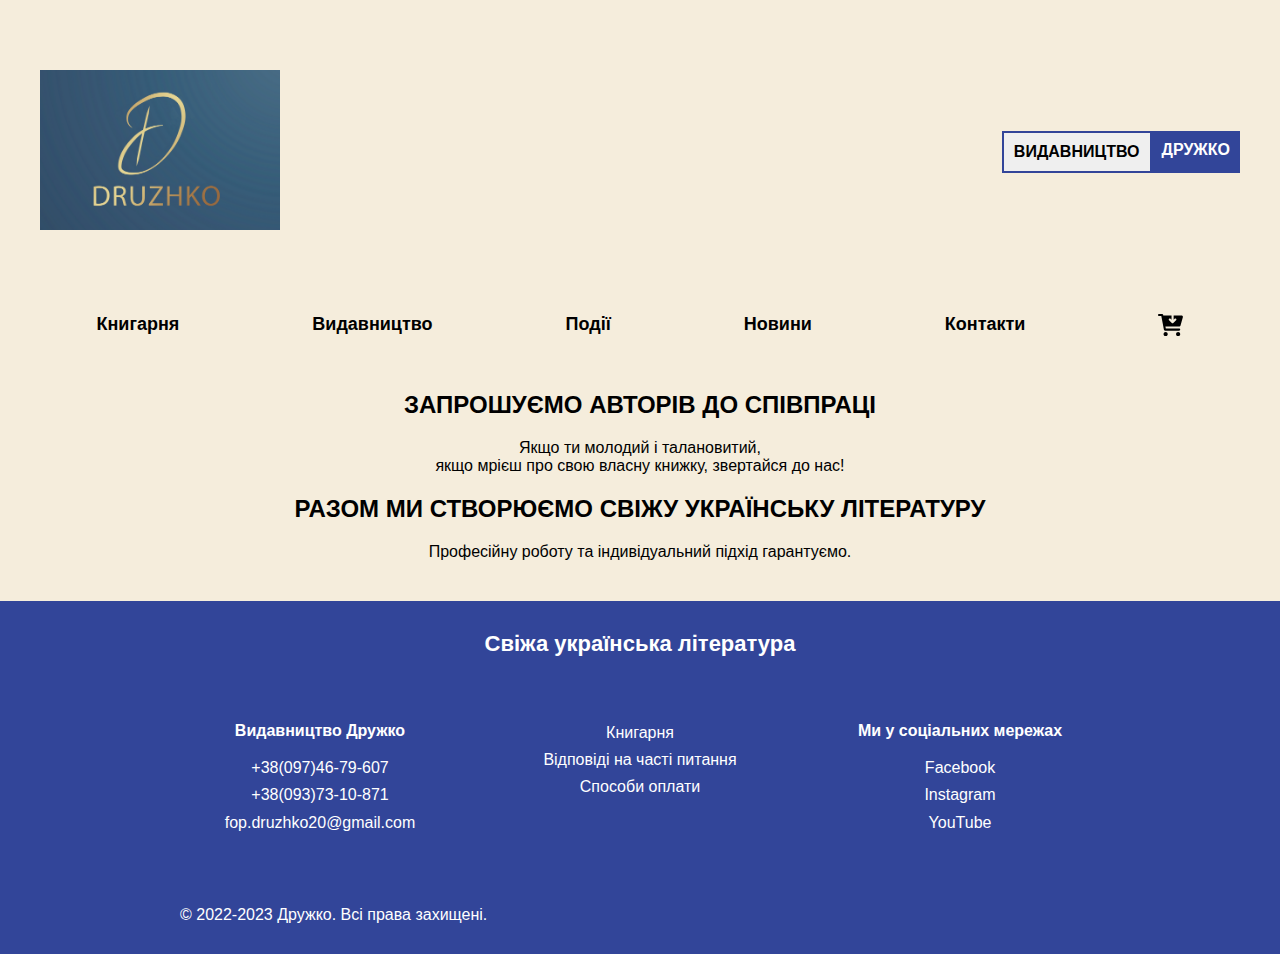
<file: about.html>
<!DOCTYPE html>
<html lang="uk">
<head>
  <meta charset="UTF-8">
  <meta http-equiv="X-UA-Compatible" content="IE=edge">
  <meta name="viewport" content="width=device-width, initial-scale=1.0">
  <title>Про нас</title>
  <link rel="stylesheet" href="css/style.css">   
  <script src="https://ajax.googleapis.com/ajax/libs/jquery/3.6.0/jquery.min.js"></script>
</head>
<body>
    <div class="main">
        <div class="title">
            <div class="logo">
                <img src="img/ЛОГОТИП цвет с подложкой.png" alt="Логотип видавництва">
            </div>
            <div class="context">
                <button class="onMainPage"><a href="index.html">Видавництво</a></button>
                <p class="druzhko">Дружко</p>
            </div>
        </div>

        <div class="menu">
            <nav>
                <ul>
                  <li><a href="knyharnya.html">Книгарня</a></li>
                    <div id="additionalMenu">
                      <li><a href="#">Видавництво</a></li>
                      <div class="add close">
                        <li><a href="about.html" class="active">Про нас</a></li>
                        <li><a href="404.html">Видавничі послуги</a></li>
                      </div>
                    </div>                    
                    <li><a href="404.html">Події</a></li>
                    <li><a href="404.html">Новини</a></li>   
                    <li><a href="contacts.html">Контакти</a></li>                  
                    <li><a href="basket.html"><svg xmlns="http://www.w3.org/2000/svg" viewBox="0 0 576 512"><path fill="currentColor" d="M0 24C0 10.75 10.75 0 24 0H96C107.5 0 117.4 8.19 119.6 19.51L121.1 32H312V134.1L288.1 111C279.6 101.7 264.4 101.7 255 111C245.7 120.4 245.7 135.6 255 144.1L319 208.1C328.4 218.3 343.6 218.3 352.1 208.1L416.1 144.1C426.3 135.6 426.3 120.4 416.1 111C407.6 101.7 392.4 101.7 383 111L360 134.1V32H541.8C562.1 32 578.3 52.25 572.6 72.66L518.6 264.7C514.7 278.5 502.1 288 487.8 288H170.7L179.9 336H488C501.3 336 512 346.7 512 360C512 373.3 501.3 384 488 384H159.1C148.5 384 138.6 375.8 136.4 364.5L76.14 48H24C10.75 48 0 37.25 0 24V24zM224 464C224 490.5 202.5 512 176 512C149.5 512 128 490.5 128 464C128 437.5 149.5 416 176 416C202.5 416 224 437.5 224 464zM416 464C416 437.5 437.5 416 464 416C490.5 416 512 437.5 512 464C512 490.5 490.5 512 464 512C437.5 512 416 490.5 416 464z"/></svg></a></li>
                </ul>
            </nav>
        </div>  
    </div>

    <div class="about">
      <h2>Запрошуємо авторів до співпраці</h2>
      <p>Якщо ти молодий і талановитий, <br>
         якщо мрієш про свою власну книжку, 
         звертайся до нас!
      </p>
      <h2>Разом ми створюємо свіжу українську літературу</h2>
      <p>Професійну роботу та індивідуальний підхід гарантуємо.</p>
    </div>    

    <footer>
      <h3>Свіжа українська література</h3>
      <div class="bottom">
        <div class="firstBottom">
          <h4>Видавництво Дружко</h4>
          <p class="cont">
            +38(097)46-79-607<br>
            +38(093)73-10-871<br>
            fop.druzhko20@gmail.com
          </p>
        </div>

        <div class="secondBottom">      
          <ul class="inside">
            <li><a href="knyharnya.html">Книгарня</a></li>
            <li><a href="#">Відповіді на часті питання</a></li>
            <li><a href="#">Способи оплати</a></li>
          </ul>
        </div>

        <div class="firstBottom">
          <h4>Ми у соціальних мережах</h4>
            <ul class="inside">
              <li><a href="https://www.facebook.com/vivartdndz">Facebook</a></li>
              <li><a href="https://www.instagram.com/wix/">Instagram</a></li>
              <li><a href="https://www.youtube.com/channel/UCzxDCHS7-LwEy8fhRVfVgnQ">YouTube</a></li>
            </ul>
        </div>
      </div>
      <p class="rules">
        &#169; 2022-2023 Дружко. Всі права захищені. 
      </p>
    </footer>         

    <script src="js/script.js"></script>   
</body>
</html>
</file>
<file: css/style.css>
* {
   margin: 0;
   padding: 0;
   box-sizing: border-box;
}  
body {
   font-family: Segoe UI, sans-serif; 
   background-color: rgb(245, 237, 220);  
}  
ul {
   list-style-position: inside;
   list-style-type: none;	
}  
a {
  text-decoration: none;
  color: inherit;
}

/*прелоадер*/
.preloader {
  position: fixed;
  left: 0;
  top: 0;
  right: 0;
  bottom: 0;
  overflow: hidden;
  background: rgb(245, 237, 220);
  z-index: 8;
}
.preloader_image {
  width: 100px;
  height: 100px;
  background: url('../img/813.gif') no-repeat 50% 50%;
  background-size: 100px;
  position: absolute;
  top: 50%;
  left: 50%;
  margin-top: -50px;
  margin-left: -50px;
}
.loaded .preloader {
  display: none;
}

/*Главная страница*/
/*блок main Видавництво Дружко*/
.logo {
  margin: 30px 0;
  text-align: center;
}
.logo img {
  width: 60%;    
}
li svg {
  width: 25px;   
  margin-bottom: 0; 
}
.context {
  display: flex;
  justify-content: center;
  margin: 40px 30px;
}
.onMainPage, .druzhko {    
  padding: 10px;
  font-size: 16px;
  text-transform: uppercase;
  font-weight: bold;
}
.onMainPage {
  border: 2px solid rgb(50, 69, 153);
}
.druzhko {    
  background-color: rgb(50, 69, 153);
  color: #fff;    
}
.menu {
  text-align: center;
  margin: 30px;      
}    
.menu li {    
  font-size: 18px;    
  padding: 10px 15px;
  font-weight: bold;    
}
.menu li:hover,
.active {    
  background-color: rgb(50, 69, 153);  
  color: #fff;  
  padding: 10px 15px;    
}

.shortStory {
  margin: 30px;
}
/*слайдер*/
.slider {
  position: relative;
}
.slider .item img {
  object-fit: cover;
  width: 100%;  
  border: none !important;
  box-shadow: none !important;
}
.slider .prev, .slider .next {
  cursor: pointer;
  position: absolute;  
  top: 50%;
  width: auto;
  margin-top: -22px;
  padding: 15px;
  color: rgb(245, 237, 220);
  font-weight: bold;
  font-size: 20px;
  transition: 0.6s ease;  
}
.slider .next {
  right: 0;
  border-radius: 3px 0 0 3px;
}
.slider .prev:hover,
.slider .next:hover {
  background-color: rgb(50, 69, 153);
}
.slider-dots {
  text-align: center;
}
.slider-dots_item{
  cursor: pointer;
  height: 12px;
  width: 12px;
  margin: 0 2px;
  padding: 0px;
  background-color: rgb(112, 130, 212);
  border-radius: 50%;
  display: inline-block;  
}
.active,
.slider-dots_item:hover {
  background-color: rgb(50, 69, 153);
}
/* Анимация слайдов */
.slider .item {
  -webkit-animation-name: fade;
  -webkit-animation-duration: 2s;
  animation-name: fade;
  animation-duration: 2s;
}
@-webkit-keyframes fade {
  from {
      opacity: 0.5
  }
  to {
      opacity: 1
  }
}
@keyframes fade {
  from {
      opacity: 0.5
  }
  to {
      opacity: 1
  }
}

.wordCloud img{
  width: 100%;
}
.shortStory h2 {
  text-align: center;
  margin-bottom: 20px;
}
.shortStory p {    
  text-align: justify;
  hyphens: auto;
  margin-top: 30px;
}
.wordCloud {
  margin-bottom: 40px;
}
#letQuote {  
  margin: 0 auto;
  display: block;
  margin-top: 20px;
  padding: 10px 15px;
  border: none;
  color: #fff;  
  background-color: rgb(50, 69, 153); 
  font-weight: bold;  
  cursor: pointer;
}

/*API*/
#quotes {
  margin: 40px;
  padding: 20px;
  border: 5px solid rgb(50, 69, 153);
  background-color: #fff;
}
#author {
  font-style: italic;
  margin-top: 20px;
}

/*выпадающее меню*/
.add {
  display: block;  
}  
.close {
  display: none;
}

/*footer*/
footer {
  background-color: rgb(50, 69, 153);
  color: #fff;
  text-align: center;
  padding: 10px;
}
footer h4 {
  margin: 10px auto;
}
.firstBottom, .secondBottom {
  margin: 20px;
}
footer h3 {
  font-size: 22px;
  margin: 20px;
}
.bottom {
  line-height: 170%;
}

/*Контакти*/
.contWrite {
  margin: 30px;
  font-size: 18px;
  text-align: center;  
}
.contUs {
  font-size: 24px;
  font-weight: bold;
}
.feedback {
  text-align: center;
  border: 10px solid rgb(50, 69, 153);
  padding: 30px;    
}
.feedback h2 {
  padding: 30px 20px;
}
.inf {  
  line-height: 170%;
}
.inf div {
  margin-bottom: 15px;
}

/*Иконки в контактах*/
.socialBar svg {
  height: 40px;
  margin: 0 10px 15px 0;  
}

/*форма обратной связи*/
.field {  
  text-align: left;
}
.field input, 
.field select, 
.field textarea {
  width: 100%;  
  padding: 5px;
}
.item label {    
  font-style: italic;  
}
.item input,
.item select,
.questionUser textarea {
  border: 2px solid rgb(50, 69, 153);
  margin-top: 5px;
  margin-bottom: 10px;
}
.field textarea {
  margin: 20px 0;
}
.btn {
  margin-bottom: 20px;
  padding: 10px 15px;
  border: none;
  background-color: rgb(50, 69, 153);
  color: #fff;
  font-size: 18px;
  font-weight: bold;
}
/*открывающееся окно после отправки формы*/
.message {	  
	width: 70%;
	min-width: 300px;
	margin: 20px auto;
	padding: 20px;
  text-align: center;	
	border: 3px solid rgb(50, 69, 153);	
	position: relative;
  background-color: #fff;
}
.message__close {
	position: absolute;
	width: 30px;
	height: 30px;
	right: -15px;
	top: -15px;
	color: #fff;
  background-color: rgb(50, 69, 153);	
	border-radius: 50%;	
	cursor: pointer;
	transition: all .3s;
}

/*Книгарня*/
.bookSlogan {
  text-align: center;
  text-transform: uppercase;
  margin: 0 40px;
}
.sort {
  margin: 30px;
}
.sort hr {
  margin-top: 20px;
  margin-bottom: 20px;
}
.filtrs {
  text-align: center;
}
.sort ul li {
  cursor: pointer;
  padding-left: 10px;
  margin-top: 7px;
}

.product,
.book {
  margin: 40px;
  padding: 15px;
  text-align: center;
}
.product:hover {
  border: 1px solid gray;
  box-shadow: 0px 0px 11px 4px rgba(0,0,0,0.7);
}
.photoPr img {
  width: 100%;
}
.titlePr {
  margin-top: 15px;
}
.toBasket {
  padding: 10px 15px;
  width: 100%;
  border: none;
  color: #fff;
  background-color: rgb(50, 69, 153);
  font-weight: bold;
  margin-top: 15px;
  cursor: pointer;
}
#dialog {
  text-align: center;
  background-color: #fff;
  border: 2px solid rgb(50, 69, 153);  
}
.ui-widget.ui-widget-content {
  border: 2px solid rgb(50, 69, 153) !important;
}
.ui-widget {  
  font-size: 16px;
}
.ui-dialog .ui-dialog-titlebar {    
  text-align: center;
}
.ui-widget-header {
  border: 1px solid rgb(50, 69, 153) !important;
  background: rgb(50, 69, 153) !important;
  color:#fff !important;
}

/*Индивид.страницы книг*/
/*кнопка выбора количества книг*/
.toPrint {
  margin: 0 auto;
  margin-top: 40px;
  display: block;
  color: #fff;
  background-color: rgb(50, 69, 153);
  border: none;
  font-weight: bold;
  padding: 10px 15px;
  cursor: pointer;
}

#mainCount {
  display: flex;   
  margin: 20px; 
  justify-content: center;       
}
#moreless {
   display: block;
}
#less, #more {
  cursor: pointer;
  margin: 0px;
  font-size: 14px;
}  
#btn {
  height: 100%; 
  width: 40px;          
  font-size: 20px;
  font-weight: bold;
  margin-left: 5px;
}  
#buttonCount {
  text-align: center;
} 

/*Сами товары*/
.back {
  padding: 10px 15px;
  border: none;
  color: #fff;  
  background-color: rgb(50, 69, 153); 
  font-weight: bold;
  display: block;
  margin: 0 auto;
  cursor: pointer;
}
.photoBook img {
  width: 100%;
  margin-bottom: 15px;
}
.publBook,
.descrBook {
  text-align: justify;
  margin-top: 20px;
}

/*Корзина*/
/*пустая корзина*/
#emptyBasket {
  text-align: center;
  padding: 20px;
  margin: 40px;
  border: 5px solid rgb(50, 69, 153);
  background-color: #fff;
}
#emptyBasket p {
  margin-bottom: 20px;
}

/*товары в корзине*/
.shopping-cart {
  margin: 40px;
  background: #fff;  
  display: flex;
  flex-direction: column;
  border: 3px solid rgb(50, 69, 153);
}
.titleBasket {
  padding: 20px;
}
.itemBasket {
  display: flex;
  gap: 5%;
  border: 1px solid rgb(50, 69, 153);
}
#bookDelete {
  width: 30px;
  height: 30px;  
  border: 1px solid rgb(50, 69, 153); 
  border-radius: 50%; 
  text-align: center;
}

/*Про нас*/
.about {
  text-align: center;
  margin: 40px;
}
.about h2 {
  text-transform: uppercase;
  margin-top: 20px;
  margin-bottom: 20px;
}

/*404*/
.aboutError {
  background: url(../img/4.jpg) no-repeat;   
  padding-top: 20px; 
}
.textError {
  margin: 40px;
  padding: 15px;
  color: #fff;
  border: 3px solid rgb(50, 69, 153);
}
.textError h2 {
  text-align: center;
  text-transform: uppercase;
  font-size: 28px;
}
.textError p {
  text-align: justify;
  margin-top: 40px;
  font-weight: bold;
  font-size: 18px;
}
.onMain {
  margin-left: 40px;
  padding: 10px 15px;
  background-color: rgb(50, 69, 153);
  border: none;
  color: #fff;
  font-weight: bold;
}
.man404 img {
  width: 100%;  
} 
.omMainPage {
  margin-bottom: 20px;
}

/*блок с товарами в корзине*/
.shoppingCart {
  text-align: center;
  margin: 30px;
}
.titleBasket {
  text-transform: uppercase;
  margin-top: 20px;
}
#allBook {
  margin-top: 10px;
  padding: 5px;  
}
#checkout,
#clear_cart,
#sbm {
  padding: 10px 15px;
  background-color: rgb(50, 69, 153);
  color: #fff;
  border: none;
  cursor: pointer;
}
#clear_cart,
#sbm {
  margin-top: 15px;
}
.shopping_list {
	width: 100%;
  margin-top: 10px;
	border-collapse: collapse;
  background-color: #fff;
}
.shopping_list td,
.shopping_list th {
	padding: 10px;
	border: 3px solid rgb(50, 69, 153);
}
.totalPrice {
  margin: 30px;
  text-align: center;
}
#total_sum,
#total_count {
  font-weight: bold;
}

@media (min-width: 600px) {
  /*вертик.меню делаем горизонтальным*/
  .context {
    margin: 30px 0;
  }  
  .menu ul {
    display: flex;
    align-items: flex-start;
    justify-content: space-around;        
  }
  .menu li {
    padding: auto 10px;
  }
  #additionalMenu {
    position: relative;
    display: inline-block;
  }
  .close {
    position: absolute;
    background-color: #f1f1f1;            
    z-index: 1;
  }
  /*отступы от рисунка на главной*/
  .splashScreen,
  .wordCloud {
    margin: 30px;
  }

  /*Контакты*/
  .inf {
    display: grid;
    grid-template-columns: 1fr 1fr;
  }
  .feedback {
    margin: 30px;
  }
  .feedback h2 {
    padding-top: 0px;
  }
  .aboutUser {
    display: grid;
    grid-template-columns: 1fr 1fr;
    gap: 15px;
  }
  
  /*Книгарня*/
  .products {
    display: grid;
    grid-template-columns: 1fr 1fr;
  }

  /*Индивид.страницы книг*/  
  .toPrint {
    margin-top: 0px;
  }
  .btnBook {
    display: flex;
    justify-content: space-between;
  }
  /*404*/
  .aboutError {
    margin: 0 30px 30px;
    border: 3px solid rgb(50, 69, 153);
  }
  /*Корзина*/
  .btnBasket {
    display: flex;
    justify-content: center;
    gap: 50px;
  }
  .totalPrice {    
    text-align: left;
  }
  #clear_cart {
    margin-top: 0;
  }
}

@media (min-width: 800px) {
  /*верх с логотипом*/
  .title {
    margin: 40px;
    display: flex;    
    align-items: center;
    justify-content: space-between;    
  }
  .logo {
    text-align: left;    
  }  
  .logo img {
    max-width: 400px;
  }

  /*footer*/
  .bottom {
    display: grid;
    grid-template-columns: 1fr 1fr 1fr;
  }
  .secondBottom {
    padding-top: 12px;
  }
  .rules {
    text-align: left;
    padding: 20px;
  }   
  
  /*Контакты*/
  .inf {
    grid-template-columns: 1fr 2fr;
  }
  .tel_mail {
    display: flex;
    justify-content: space-around;
  }  

  /*Книгарня*/
  .sort {
    display: grid;    
  }
  .filtrs {
    text-align: left;   
  }
  .sort {
    display: grid;
    grid-template-columns: 1fr 4fr;
  }
  
  /*Индивид.страницы книг*/
  .btnBook {
    justify-content: start;  
    gap: 50px; 
    margin-left: 50px; 
  }
  .toPrint {
    margin: 0;
  }
  .back {
    margin: 0;
  }
  .selectBook {
    display: grid;
    grid-template-columns: 1fr 1fr;
    gap: 40px;
    text-align: left;
  }
  #mainCount {
    justify-content: start;
    margin-left: 0px;
  } 
}

@media (min-width: 1200px) {  
  /*footer*/
  .bottom {
  margin: 30px 150px;
 }
 .rules {
  margin-left: 150px;
 }   
 .storyAndImg {
  margin: 40px 150px;
  display: grid;
  grid-template-columns: 1fr 1fr;
 } 

 /*Контакты*/ 
 .feedback {
    margin: 50px 150px;
    padding: 70px;    
  }
  .inf {
    font-size: 18px;
  }
  .aboutVyd {
    display: flex;
    justify-content: center;
    gap: 10%;
  }
  .aboutUser {    
    gap: 30px;
  }
  .sort {
    margin: 30px 150px;    
  }

  /*Книгарня*/
  .products {
    grid-template-columns: 1fr 1fr 1fr;
  }

  /*Индивид.страницы книг*/
  .btnBook {
    margin-left: 150px;
  }
  .book {
    margin: 40px 150px;
  }
  .titleBook, 
  .authorBook,
  .priceBook,
  #buttonCount span {
    font-size: 18px;
  }
  #less, #more {    
    font-size: 16px;
  } 

  /*Корзина*/
  #emptyBasket {
    margin: 40px 150px;
  }
  #emptyBasket p {
    font-size: 20px;
  }
  .shoppingCart {
    margin: 40px 150px;
  }
  /*API*/
  #quotes {
    margin: 40px 150px;
 } 
  #letQuote {
    margin-top: 50px;
  }

  /*404*/
  .aboutError {
    display: flex;
    margin: 0px 150px 40px;
  }
}

@media (min-width: 1400px) {
  /*вертик.меню c логотипом выстариваем в одну линию*/
  .main {
    display: grid;
    grid-template-columns: 1fr 1.5fr; 
    gap: 50px;
    align-content: space-between;  
    align-items: center;    
    margin: 30px 150px;    
  }   
  .add {    
    position: absolute;
  } 
  .logo img {
    min-width: 80px;
    max-width: 650px;
    margin-right: 5px;
  }
}


@media (min-width: 1700px) {
  /*Книгарня*/
  .sort {
    grid-template-columns: 1fr 5fr;
  } 
  .products {
    grid-template-columns: 1fr 1fr 1fr 1fr;
  }
  /*Индивид.страницы книг*/
  .photoBook img {
    width: 100%;
  }
  .selectBook {
    gap: 150px;
  }
}
</file>
